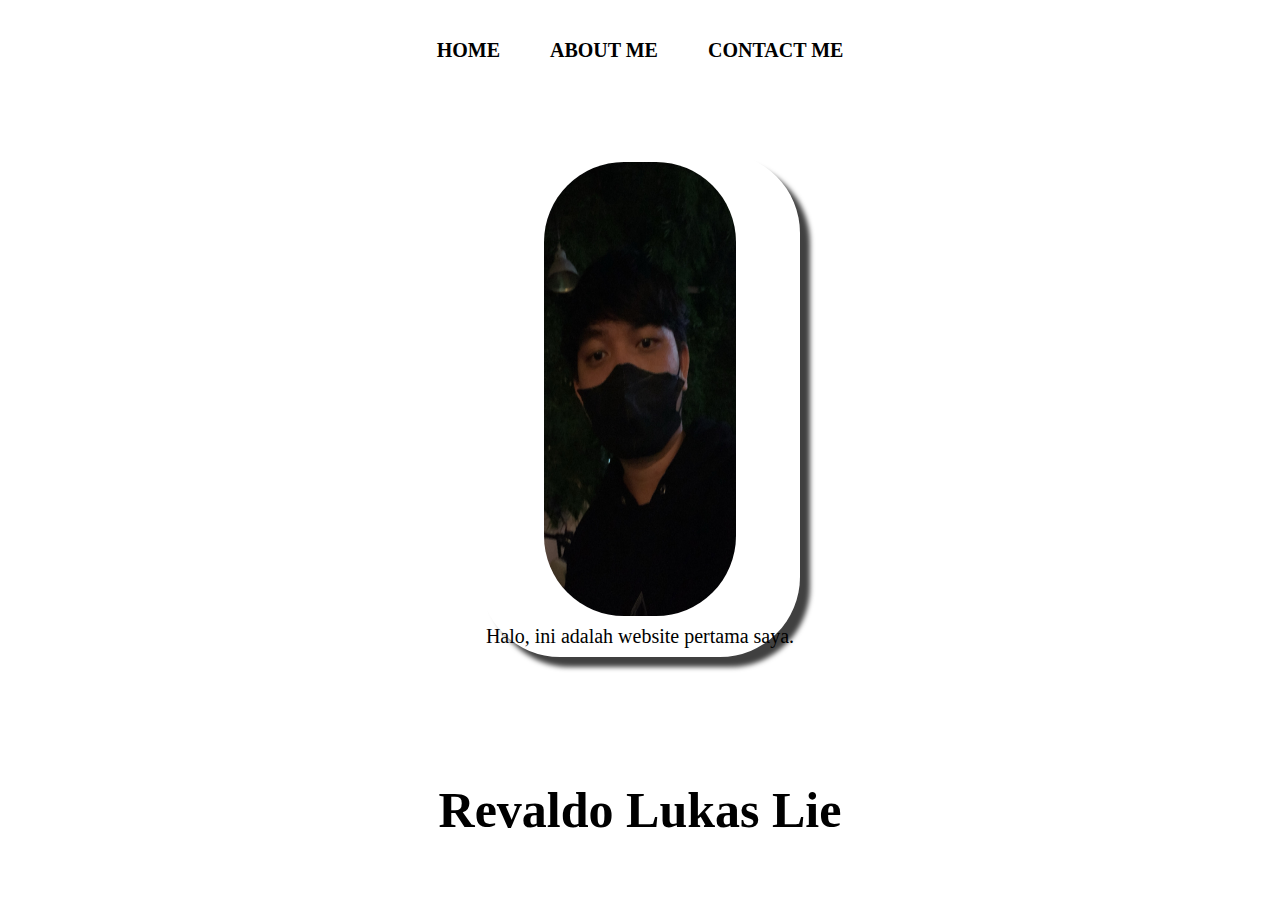
<file: index.html>
<html>
    <head>
        <title>Revaldo Lukas</title>
        <link rel="stylesheet" href="style.css" />
    </head>
        <body>
            <div class="container">
                <!-- NAVIGATION BAR -->
                <div class="container-navigation-bar">
                    <ul class="ul-navigation-bar">
                        <li class="li-navigation-bar">
                            <a href="index.html" class="a-navigation-bar">HOME</a>
                        </li>
                        <li class="li-navigation-bar">
                            <a href="about.html" class="a-navigation-bar">ABOUT ME</a>
                        </li>
                        <li class="li-navigation-bar">
                            <a href="contact.html" class="a-navigation-bar">CONTACT ME</a>
                        </li>
                    </ul>
                </div>
                <!-- NAVIGATION BAR SELESAI -->

                <!-- CONTENT 1 -->
                <div class="container-content">
                    <a class="a-content">
                        <img src="lukas.jpg" class="img-content" />
                        <p>Halo, ini adalah website pertama saya.</p>
                    </a>
                </div>
                <!-- CONTENT 1 SELESAI -->

                <!-- FOOTER 1 -->
                <div class="container-footer">
                    <h1 class="h1-footer">Revaldo Lukas Lie</h1>
                </div>
                <!-- FOOTER 1 SELESAI -->
            </div>
        </body>
</html>
</file>
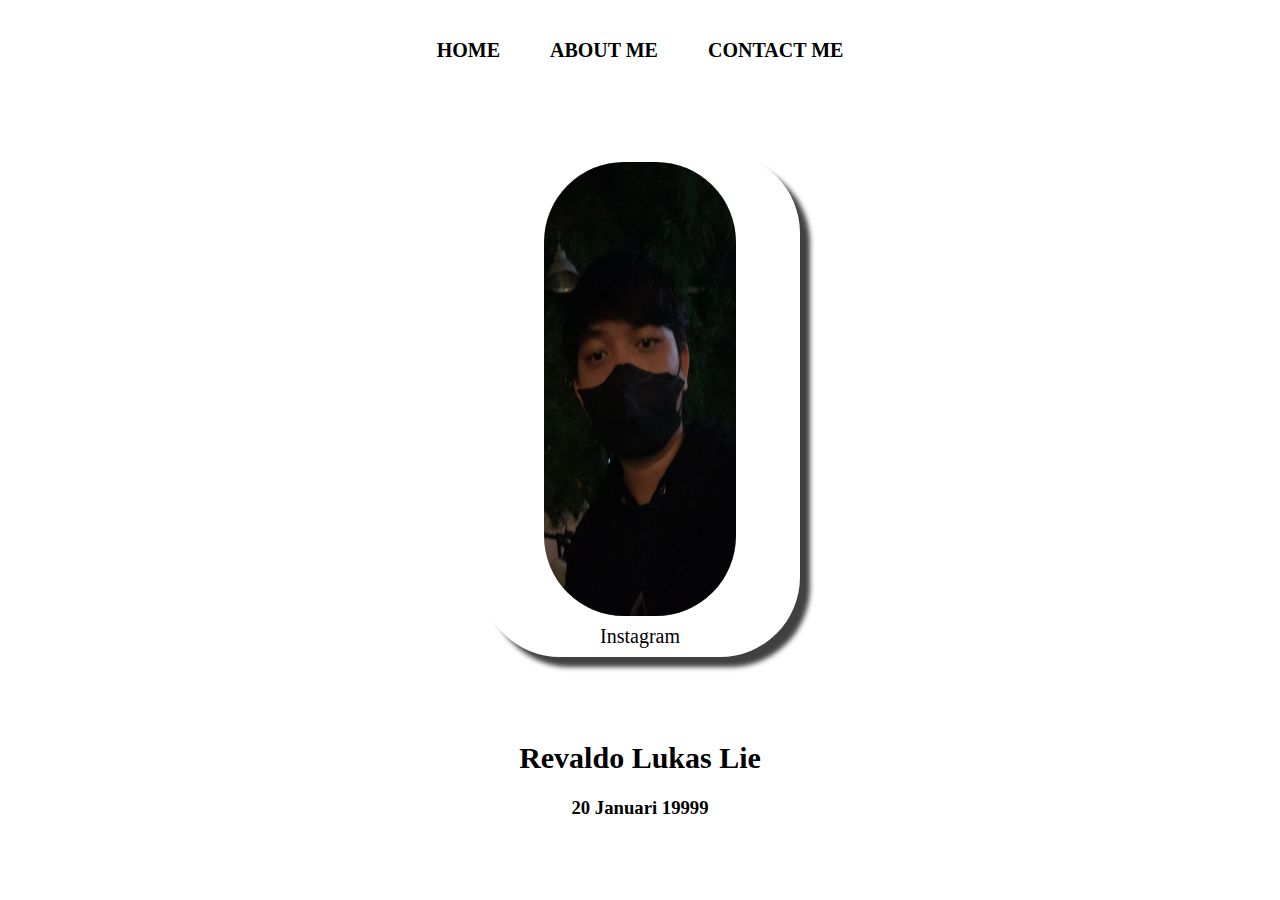
<file: about.html>
<html>
    <head>
        <title>Revaldo Lukas</title>
        <link rel="stylesheet" href="style.css" />
    </head>
        <body>
            <div class="container">
                <!-- NAVIGATION BAR -->
                <div class="container-navigation-bar">
                    <ul class="ul-navigation-bar">
                        <li class="li-navigation-bar">
                            <a href="index.html" class="a-navigation-bar">HOME</a>
                        </li>
                        <li class="li-navigation-bar">
                            <a href="about.html" class="a-navigation-bar">ABOUT ME</a>
                        </li>
                        <li class="li-navigation-bar">
                            <a href="contact.html" class="a-navigation-bar">CONTACT ME</a>
                        </li>
                    </ul>
                </div>
                <!-- NAVIGATION BAR SELESAI -->

                <!-- CONTENT 1 -->
                <div class="container-content">
                    <a href="https://www.instagram.com/lukaskyly/" class="a-content">
                        <img src="lukas.jpg" class="img-content" />
                        <p>Instagram</p>
                    </a>
                </div>
                <!-- CONTENT 1 SELESAI -->

                <!-- FOOTER -->
                <div class="container-footer-about">
                    <h2 class="h1-footer-about">Revaldo Lukas Lie</h2>
                    <h3 class="h3-footer-about">20 Januari 19999</h3>
                </div>
            </div>
        </body>
</html>
</file>
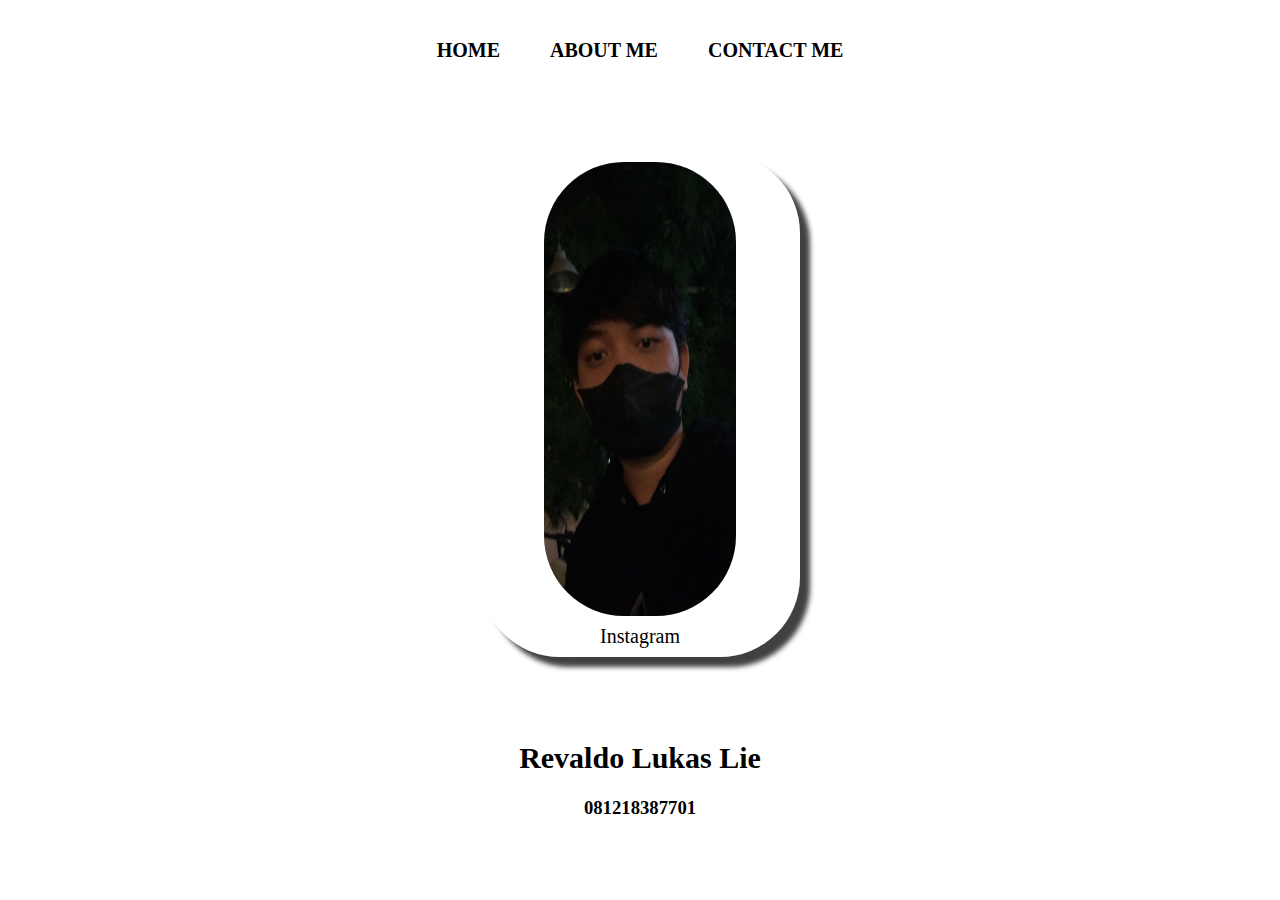
<file: contact.html>
<html>
    <head>
        <title>Revaldo Lukas</title>
        <link rel="stylesheet" href="style.css" />
    </head>
        <body>
            <div class="container">
                <!-- NAVIGATION BAR -->
                <div class="container-navigation-bar">
                    <ul class="ul-navigation-bar">
                        <li class="li-navigation-bar">
                            <a href="index.html" class="a-navigation-bar">HOME</a>
                        </li>
                        <li class="li-navigation-bar">
                            <a href="about.html" class="a-navigation-bar">ABOUT ME</a>
                        </li>
                        <li class="li-navigation-bar">
                            <a href="contact.html" class="a-navigation-bar">CONTACT ME</a>
                        </li>
                    </ul>
                </div>
                <!-- NAVIGATION BAR SELESAI -->

                <!-- CONTENT 1 -->
                <div class="container-content">
                    <a href="https://www.instagram.com/lukaskyly/" class="a-content">
                        <img src="lukas.jpg" class="img-content" />
                        <p>Instagram</p>
                    </a>
                </div>
                <!-- CONTENT 1 SELESAI -->

                <!-- FOOTER -->
                <div class="container-footer-about">
                    <h2 class="h1-footer-about">Revaldo Lukas Lie</h2>
                    <h3 class="h3-footer-about">081218387701</h3>
                </div>
            </div>
        </body>
</html>
</file>
<file: style.css>
*,
html {
    margin: 0;
    padding: 0;
}

.container {}

.container-navigation-bar {
    width: 100%;
    height: 10vh;
    background-color: white
}

.ul-navigation-bar {
    display: flex;
    height: 100px;
    justify-content: center;
    align-items: center;
}

.li-navigation-bar {
    list-style-type: none;
    padding: 20px;
    margin: 5px;
    color: white;
    font-size: 20px;
}

.li-navigation-bar:hover {
    background-color: rgb(83, 133, 163);
    transition: .5s ease-in-out;
    transition-delay: .1,5s;
    border-radius: 10px;
}

.a-navigation-bar {
    color: rgb(0, 0, 0);
    text-decoration: none;
    font-weight: 800;
}

.container-content {
    background-color: rgb(255, 255, 255);
    display: flex;
    justify-content: center;
    align-items: center;
    height: 70vh;
}

.a-content {
    background-color: rgb(255, 255, 255);
    text-decoration: none;
    font-size: 20px;
    display: flex;
    justify-content: space-evenly;
    align-items: center;
    height: 80%;
    width: 25%;
    flex-direction: column;
    border-radius: 80px;
    color: rgb(0, 0, 0);
    box-shadow: 10px 10px 5px 0px rgba(0,0,0,0.75);
    -webkit-box-shadow: 10px 10px 5px 0px rgba(0,0,0,0.75);
    -moz-box-shadow: 10px 10px 5px 0px rgba(0,0,0,0.75);
}

.img-content {
    width: 60%;
    height: 90%;
    border-radius: 80px;
}

.container-footer {
    background-color: rgb(255, 255, 255);
    display: flex;
    justify-content: space-evenly;
    flex-direction: column;
    align-items: center;
    height: 20vh;
}

.h1-footer {
    font-size: 50px;
    color: black;
}

.h2-footer {
    color: rgb(255, 255, 255);
    background-color: black;
}

.container-footer-about {
    background-color: rgb(255, 255, 255);
    display: flex;
    justify-content: space-evenly;
    flex-direction: column;
    align-items: center;
    height: 20vh;
}

.h1-footer-about {
    font-size: 30px;
    color: black;
    margin-top: -60px;
}

.h3-footer-about {
    color: rgb(0, 0, 0);
    margin-top: -60px;
}
</file>
